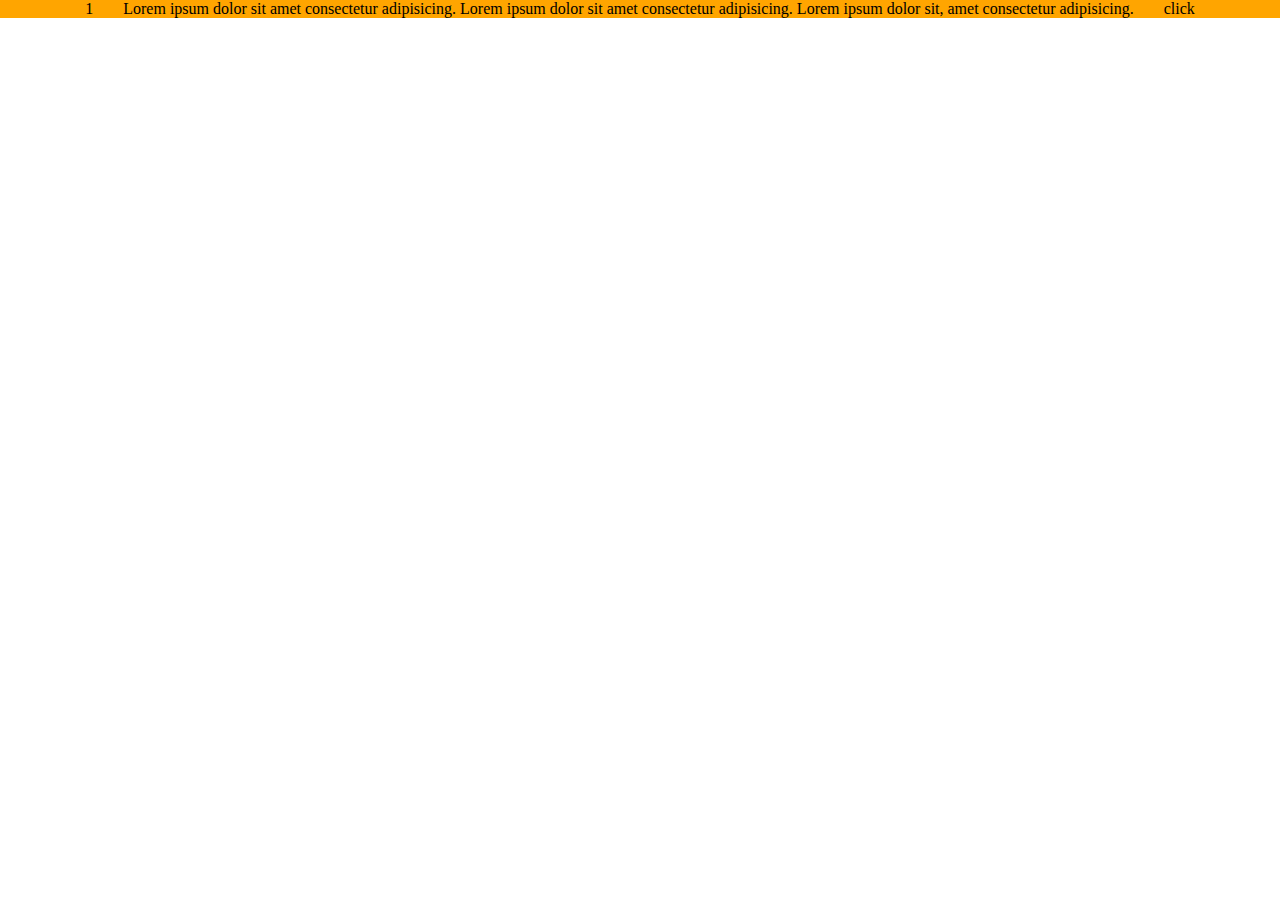
<file: index.html>
<!DOCTYPE html>
<html lang="en">
<head>
    <meta charset="UTF-8">
    <meta name="viewport" content="width=device-width, initial-scale=1.0">
    <title>flexbox</title>
    <link rel="stylesheet" href="./style.css">
</head>
<body>
  <div class="contain one">
    <div class="item1">
      <h>1</h>
    
      <p>Lorem ipsum dolor sit amet consectetur adipisicing.
        Lorem ipsum dolor sit amet consectetur adipisicing.
        Lorem ipsum dolor sit, amet consectetur adipisicing.
      </p>
    
      <submit>click</submit>
  </div>
    </div>
    
</body>
</html>
</file>
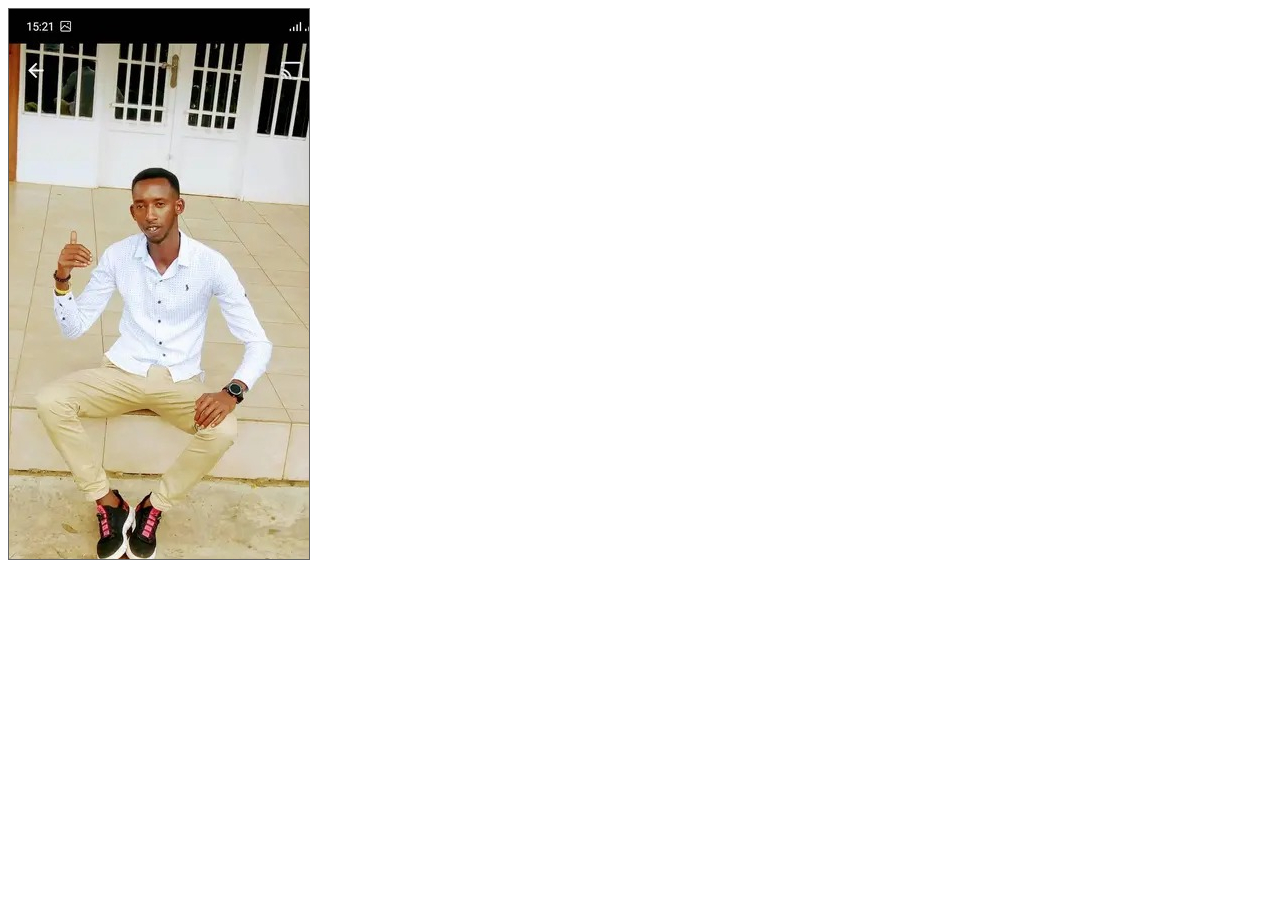
<file: animation/index.html>
<!DOCTYPE html>
<html lang="en">
<head>
    <meta charset="UTF-8">
    <meta name="viewport" content="width=device-width, initial-scale=1.0">
    <title>animation</title>
    <link rel="stylesheet" href="./anim.css">
</head>
<body>
    <div class="boite"></div>
    
</body>
</html>
</file>
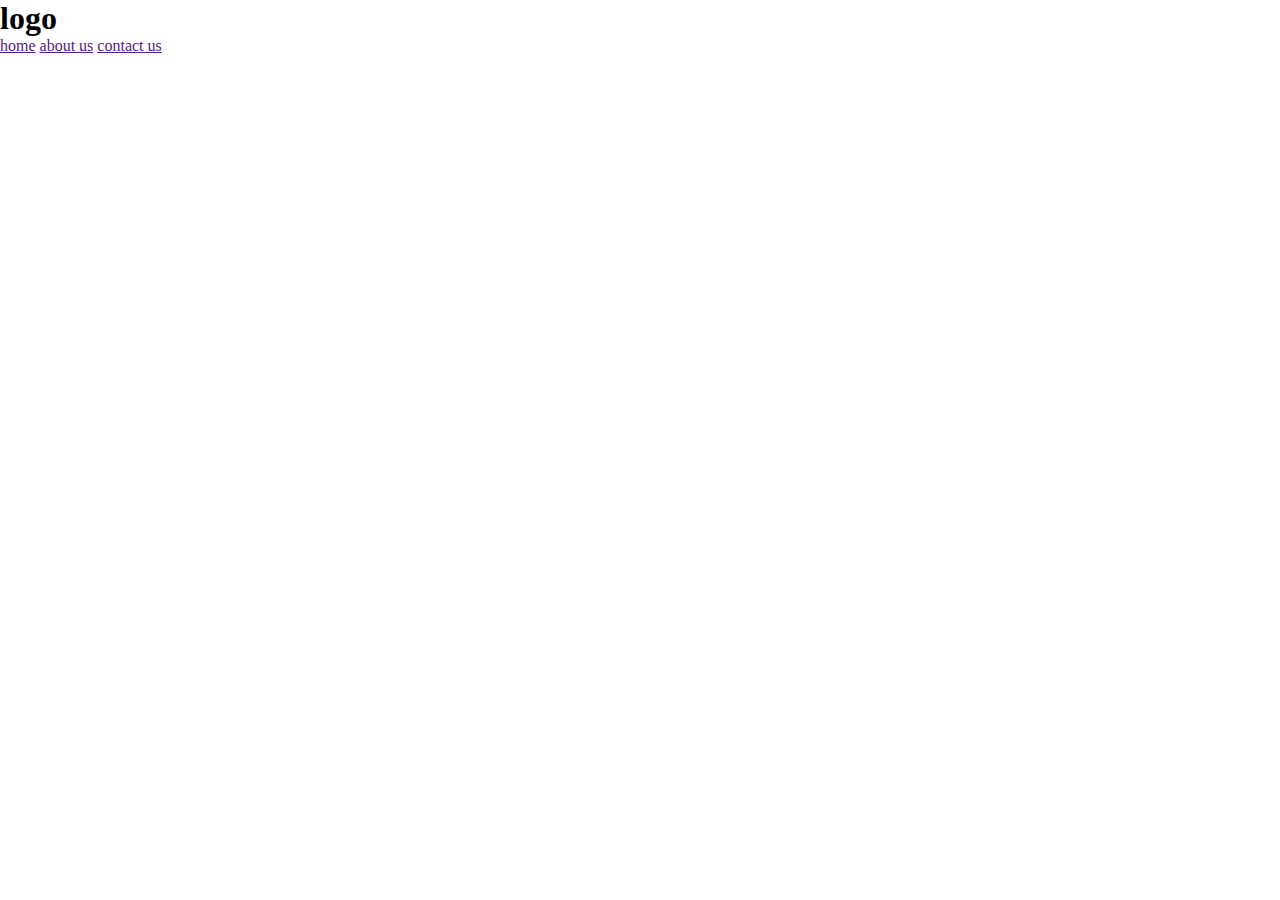
<file: about us.html>
<!DOCTYPE html>
<html lang="en">
<head>
    <meta charset="UTF-8">
    <meta name="viewport" content="width=device-width, initial-scale=1.0">
    <title>Document</title>
    <link rel="stylesheet" href="./style.css">
</head>
<body>
    <nav>
        
            <h1> logo</h1>
            <ul>
                <class:menu>
                    <l> <a href="">home</a></l>
                    <l> <a href="">about us</a></l>
                    <l> <a href="">contact us</a></l>
            </ul>
        
    </nav>
</body>
</html>
</file>
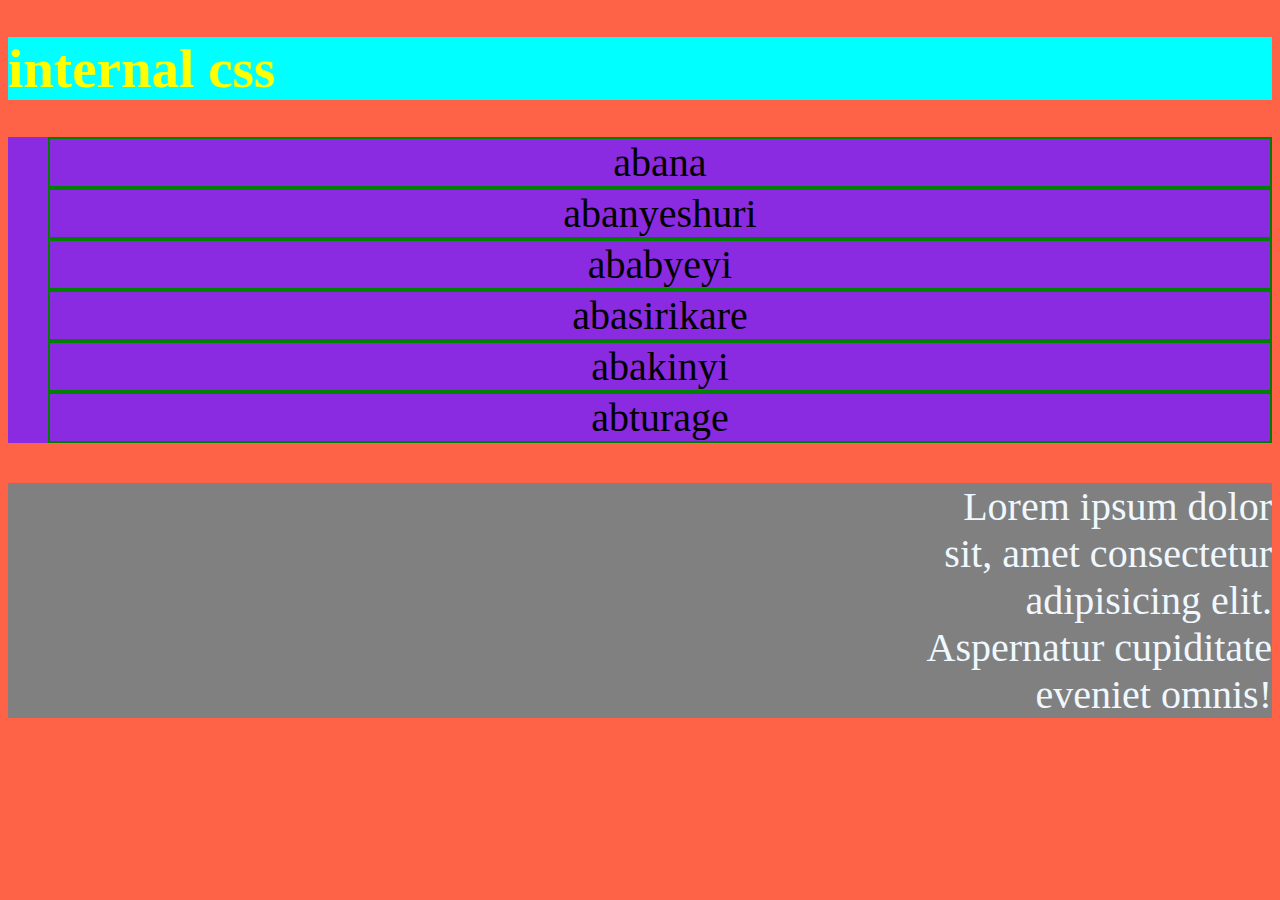
<file: internal-css.html>
<!DOCTYPE html>
<html lang="en">
<head>
    <meta charset="UTF-8">
    <meta name="viewport" content="width=device-width, initial-scale=1.0">
    <title>Document</title>
    <style type="text/css">
body{
    background-color: tomato;
}
ul{
    background-color: blueviolet;
}
li{
    font-family:Tahoma;
    font-size: 40px;
    border: 2px solid green;
    text-decoration: none;
    list-style-type:none;
    text-align:center;
}
h1{
 background-color: aqua;
 color: yellow; 
 font-family: 'Lucida Grande';
 font-size: 55px;  
}
p{
background-color: gray;
font-size: 40px;
font-family: Geneva;
color: aliceblue;
text-align: end;
}
    </style>
</head>
<body>
   <h1>internal css</h1> 
   <ul>
    
    <li>abana</li>
    <li>abanyeshuri</li>
    <li>ababyeyi</li>
    <li>abasirikare</li>
    <li>abakinyi</li>
    <li>abturage</li>
   </ul>
   <p>Lorem ipsum dolor <br>
    sit, amet consectetur<br>
     adipisicing elit.<br> 
     Aspernatur cupiditate<br>
      eveniet omnis!<br>
    </p>
</body>
</html>
</file>
<file: style.css>
*,*::before,::after{
    margin: 0;
    padding: 0
}
.container{
    background-color: gray;
}
.item1{
    background-color: orange;
    display:flex;
    row-gap: 30px;
    column-gap: 30px;
    justify-content: center;
    text-align: center;
    align-items: center;
    
}
 .container.item1 .box-one{
    background-color: aliceblue;
    width: 300px;
    height: 50px;
    display: flex;
    gap: 30px;
}
</file>
<file: animation/anim.css>
.pass{
    display: flex;
    justify-content: space-between
    
}
.boite{
    background: url(chnc.jpg);
    width: 300px;
    height: 550px;
    border: 1px solid #666;
    animation-name: animation-one;
    animation-duration: 2s;
    animation-delay: 3s;
}
@keyframes animation-one{
    from{
        background:green
    }
    to{
        background: tomato;
    }
    0%{
        background: url(chnc3.jpg);
    
    }
    50%{
        background: url(chnc2.jpg);
    }
    78%{
        background: url(chnc4.jpg);
    }
}
</file>
